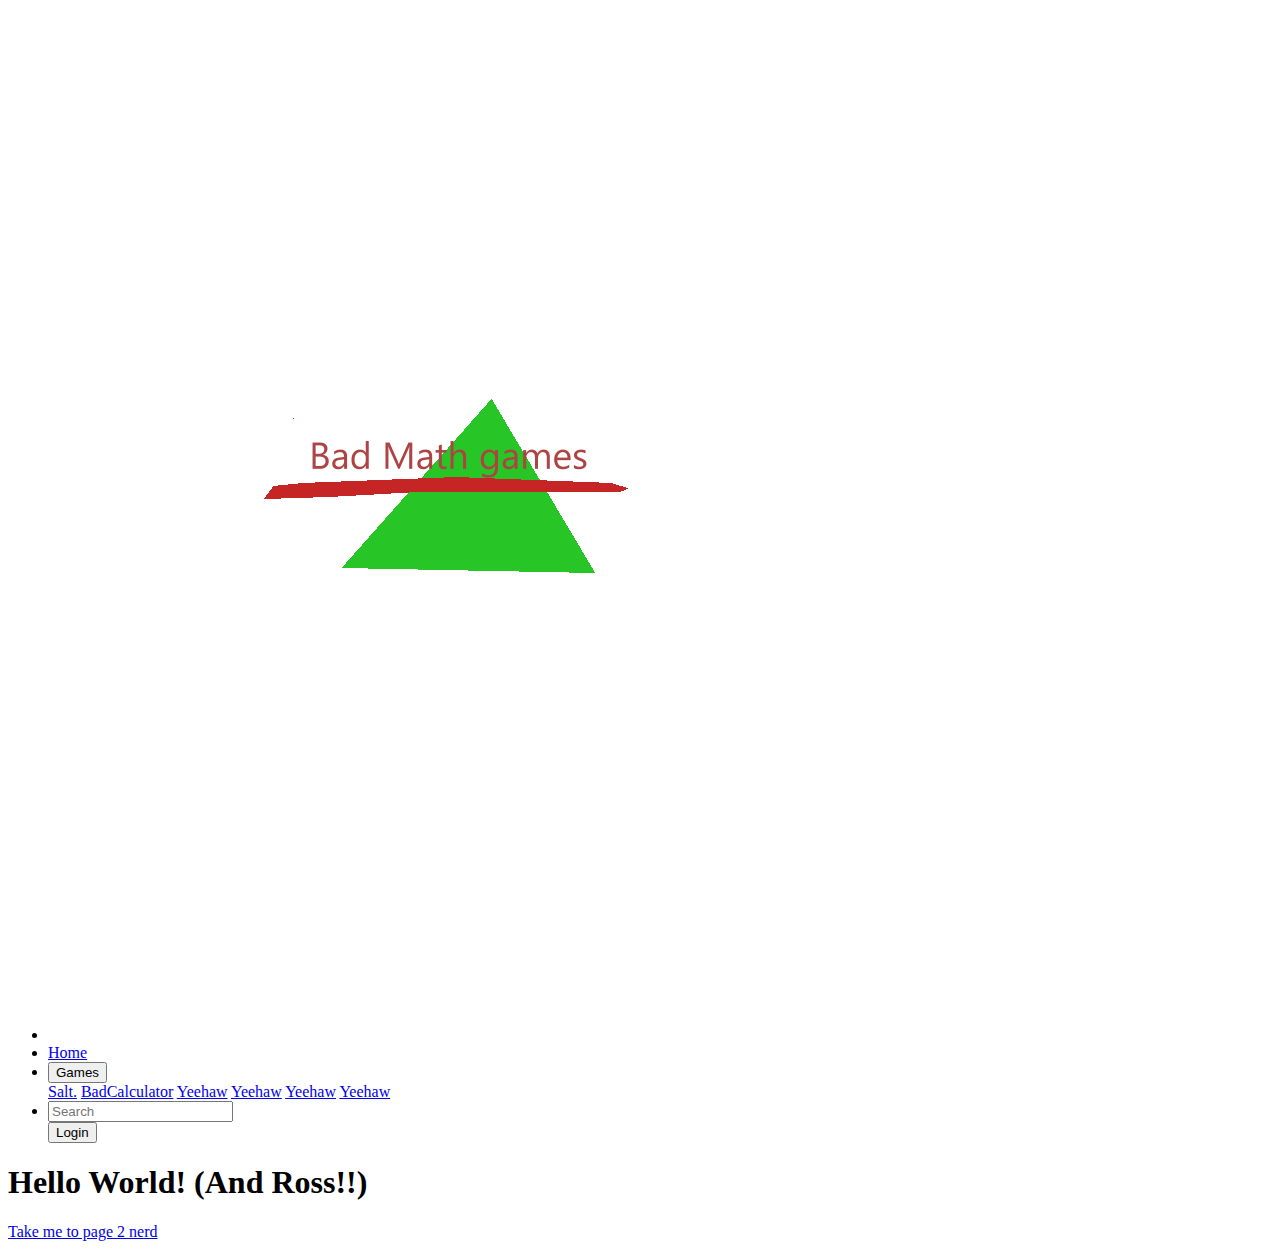
<file: index.html>
<!DOCTYPE html>
<html lang="en">

<head>
    <meta charset="UTF-8">
    <meta name="viewport" content="width=device-width, initial-scale=1.0">
    <meta name="description" content="Bad Math Games - A student web dev project parodying game sites. Features intentionally frustrating gameplay, incorrect math, and absurd physics. Play free browser-based parody games.">
    <title>Bad Math Games</title>
    <link rel="stylesheet" href="css/index.css">
</head>


<body>

    <header>

    <!-- includes nav -->
    <div data-include="site_components/nav.html"></div>
    <link rel="stylesheet" href="css/index.css">

    </header>


<main>
    <h1>Hello World! (And Ross!!)</h1>

    <a href="Page2.html"> Take me to page 2 nerd</href>
</main>




<footer></footer>
</body>

<script src="js/index.js"></script>
<script src="js/include.js"></script>

</html>
</file>
<file: css/index.css>
header{

}

main{

}

footer{
    
}
</file>
